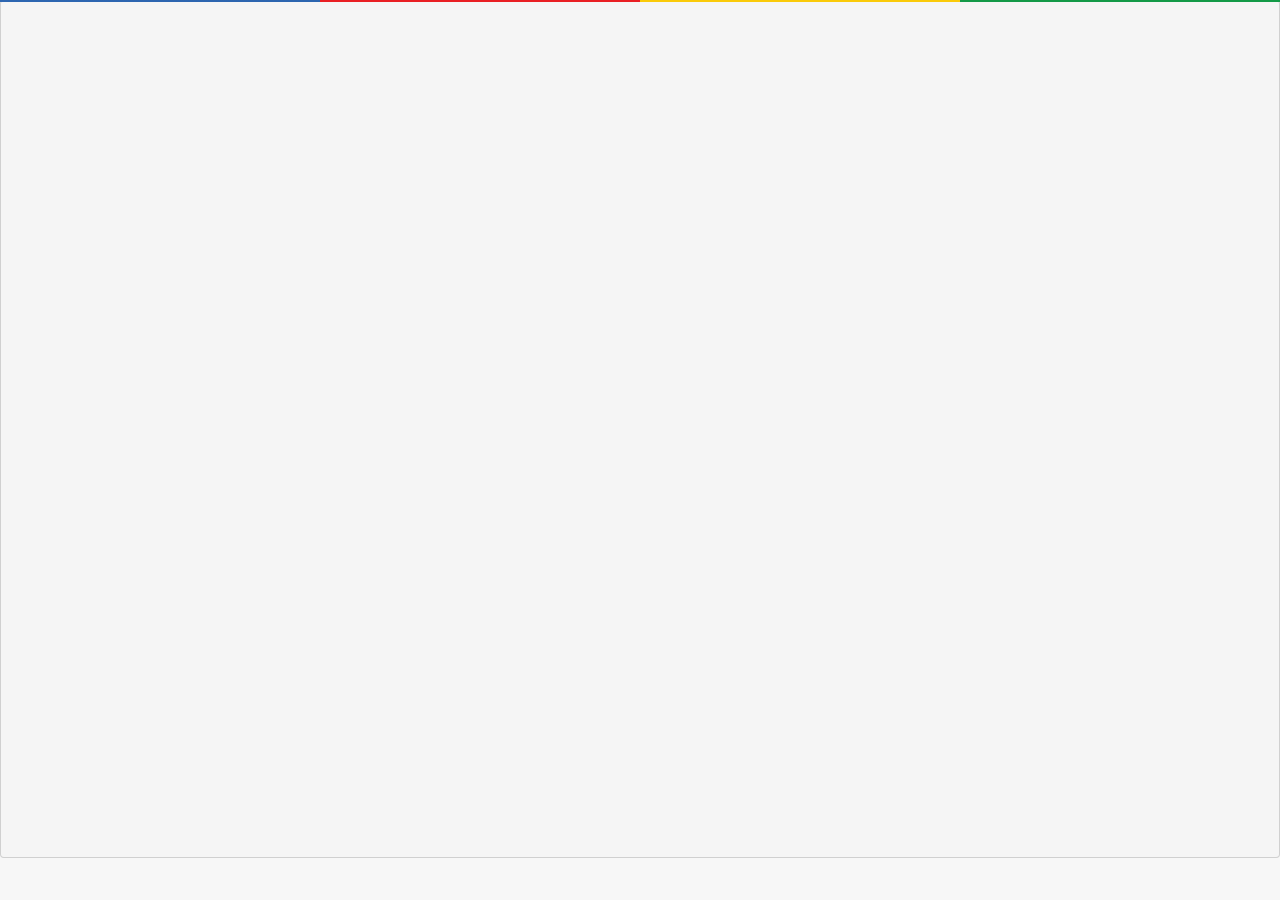
<file: debug.html>
<html>
<head>
    <title>Debug Window</title>
    <link rel="stylesheet" href="css/style.css" />
</head>
<body id="debugWindow">

<pre id="output"></pre>
<div id="send"></div>

<!-- Local jQuery -->
<script src="js/libs/jquery-1.8.0.js" type="text/javascript"></script>

<!-- Plugins -->
<script src="js/libs/bootstrap.js" type="text/javascript"></script>

<!-- Application JS file -->
<script src="js/debug.js" type="text/javascript"></script>

</body>
</html>
</file>
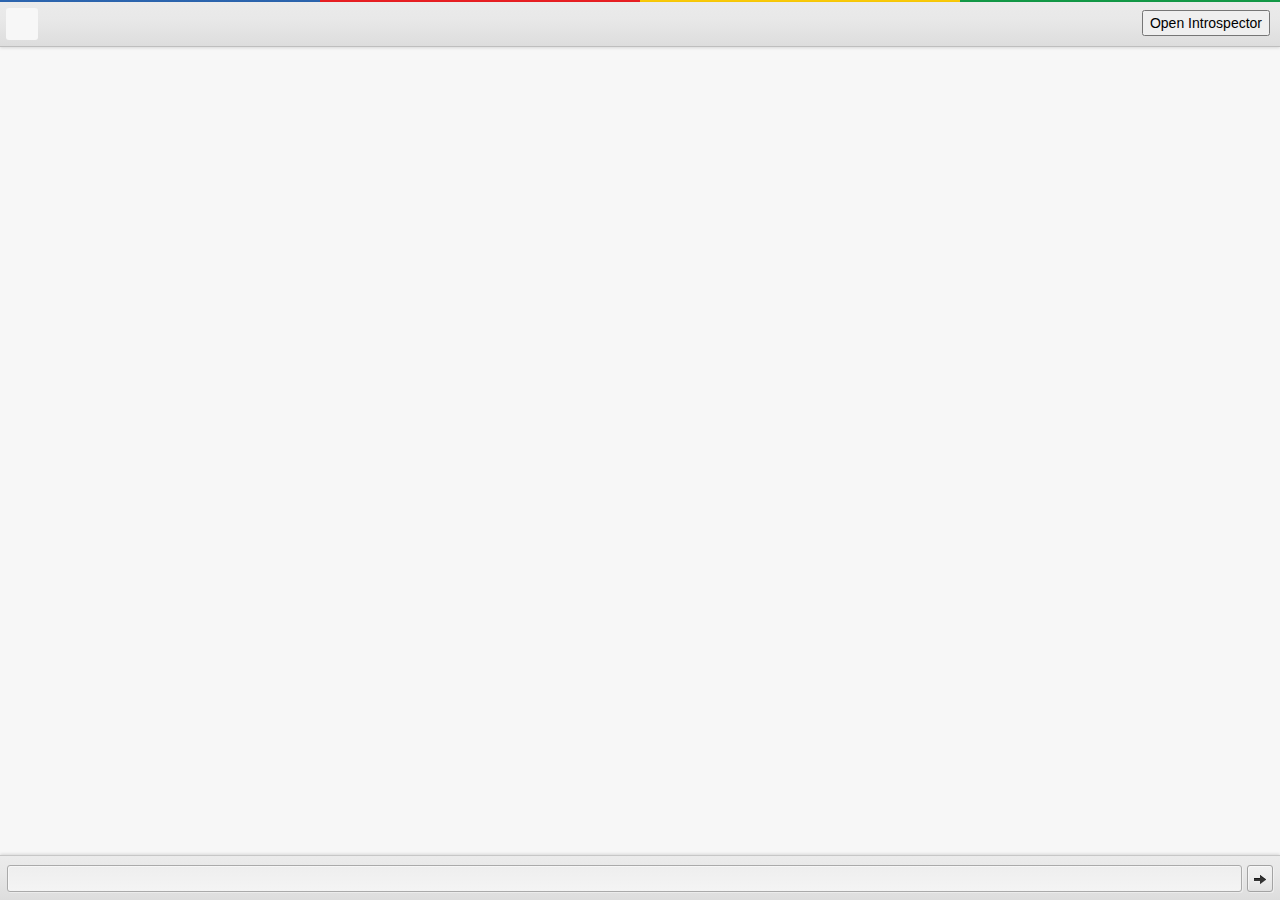
<file: message.html>
<html>
<head>
    <title></title>
    <link rel="stylesheet" href="css/style.css" />
</head>
<body id="messageWindow">
<header id="accountbar">
    <div id="user-pic"></div>
    <div id="contact-show"></div>

    <div id="account">
        <div id="user-name"></div>
        <div id="user-status"></div>
    </div>
</header>
<div id="content">
    <div class="vertcenter-inner">
        <ul id="messages">

        </ul>
        <div class="system hide" id="composing"></div>
    </div>
</div>

<footer id="toolbar-wrapper">
    <div class="toolbar">
        <div id="compose-wrapper">
            <div id="compose" contentEditable="true"></div>
        </div>
        <button id="send" class="btn btn-custom btn-toolbar"><i class="icon-arrow-right"></i></button>
    </div>
</footer>

<!-- AIR Aliases for easy development -->
<script src="js/libs/AIRAliases.js" type="text/javascript"></script>
<script src="js/libs/AIRIntrospector.js" type="text/javascript"></script>

<script type="text/javascript" src="js/message.js"></script>
</body>
</html>
</file>
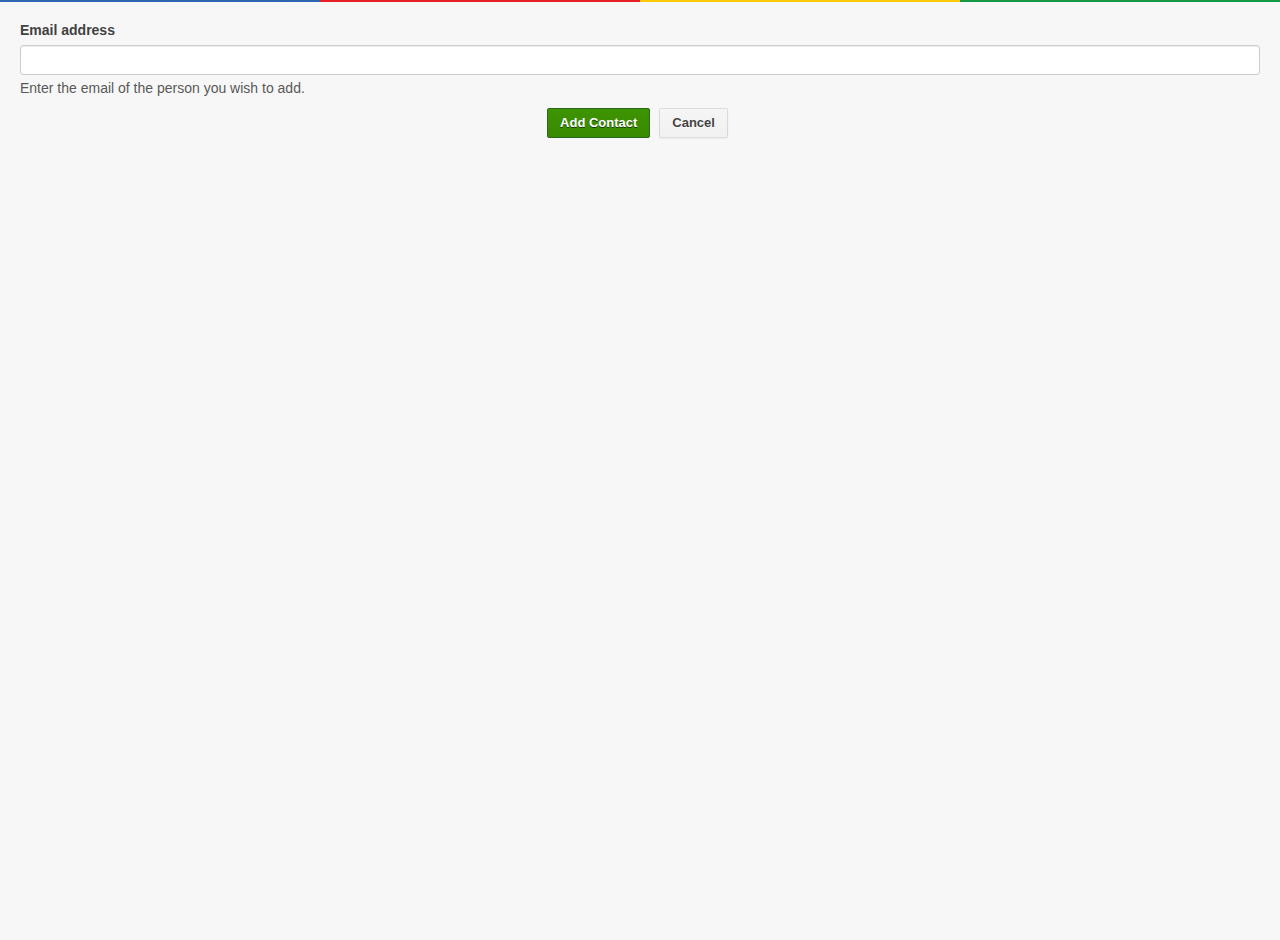
<file: modals/addContact.html>
<html>
<head>
    <title>Add Contact</title>
    <link rel="stylesheet" href="../css/style.css" />
</head>
<body id="modalWindow" class="form">
    <form id="addContact">
        <div id="emailGroup" class="control-group">
            <label class="control-label" for="email">Email address</label>
            <div class="controls">
                <input type="text" id="email" class="fluid"">
                <span class="help-block" id="emailHelp">Enter the email of the person you wish to add.</span>
            </div>
        </div>
        <div class="btn-center">
            <button type="submit" class="btn btn-google btn-success">Add Contact</button>
            <button class="btn btn-google" id="cancel">Cancel</button>
        </div>
    </form>

    <script type="text/javascript" src="js/addContact.js"></script>
</body>
</html>
</file>
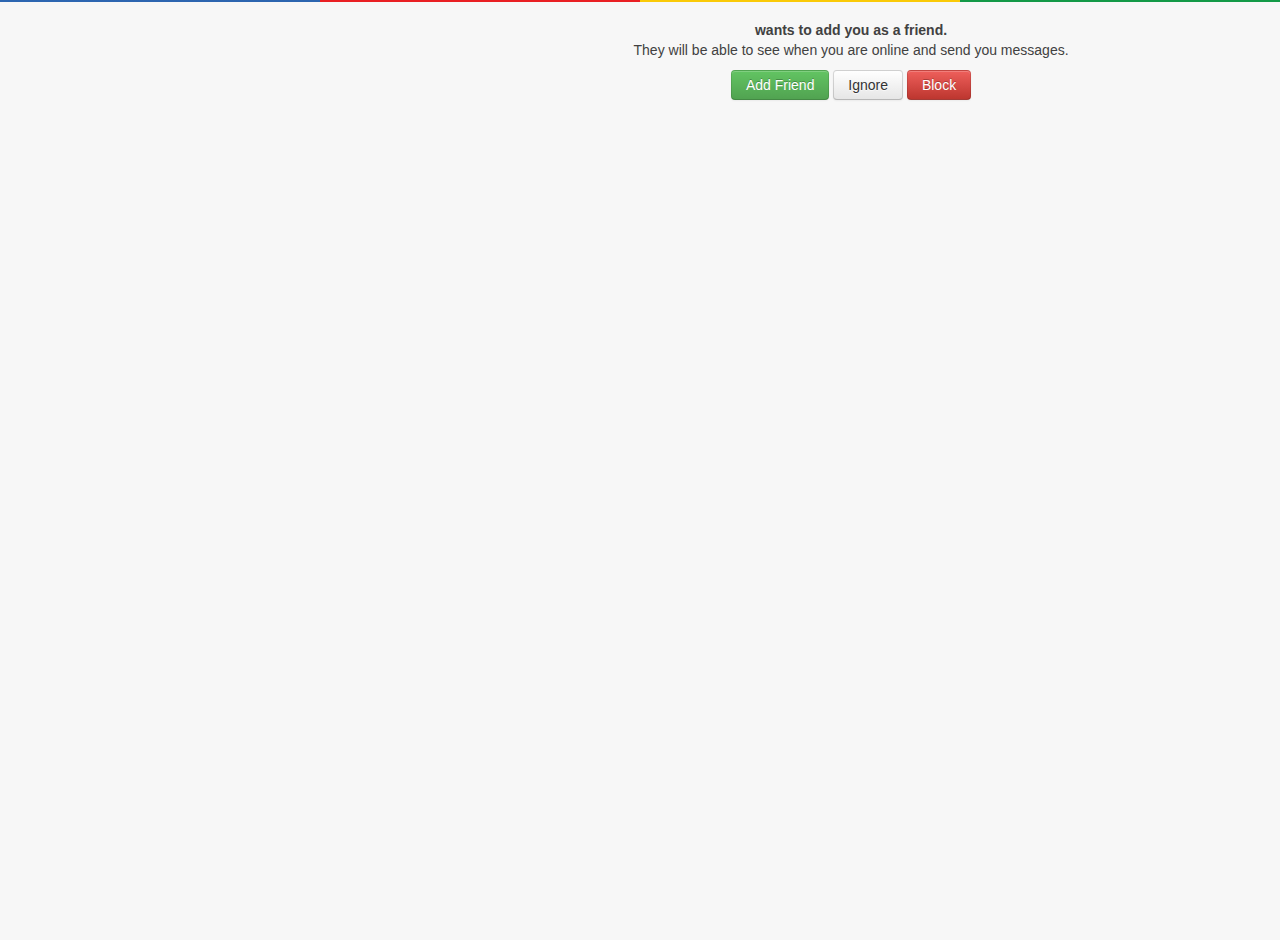
<file: modals/askToAddContact.html>
<html>
<head>
    <title>Friend Request</title>
    <link rel="stylesheet" href="../css/style.css" />
</head>
<body id="modalWindow" class="simple">
    <div class="row-fluid">
        <div class="span4" id="contactPhoto">
        </div>
        <div class="span8">
            <p>
                <strong>
                    <span id="contactName"></span> wants to add you as a friend.
                </strong><br>
                They will be able to see when you are online and send you messages.
            </p>

            <button class="btn btn-success" id="addFriend">Add Friend</button>
            <button class="btn" id="ignore">Ignore</button>
            <button class="btn btn-danger" id="block">Block</button>
        </div>
    </div>
</body>
</html>
</file>
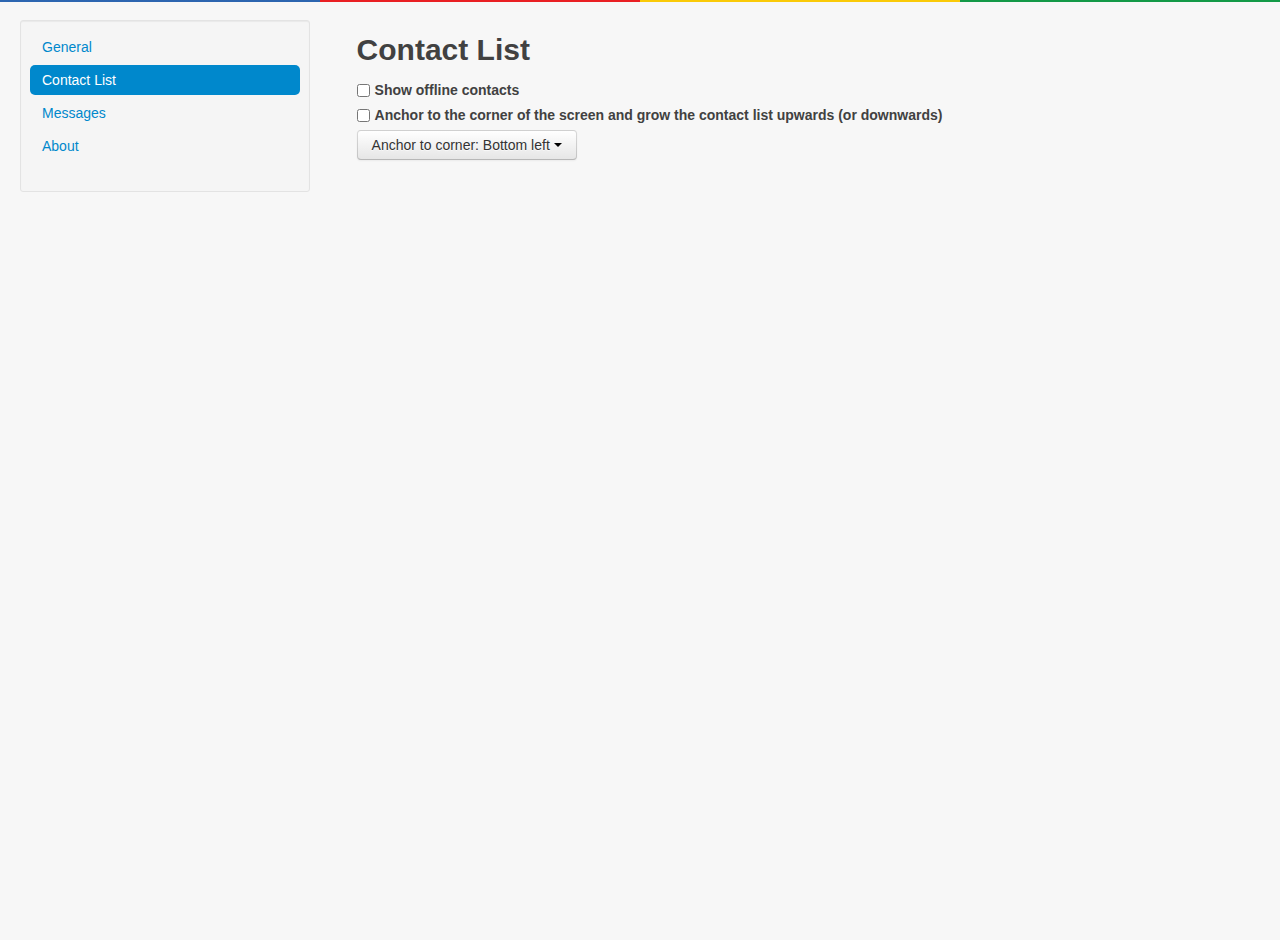
<file: modals/settings.html>
<html>
<head>
    <title>Settings</title>
    <link rel="stylesheet" href="../css/style.css" />
</head>
<body id="modalWindow" class="layout">

<div class="row-fluid">
    <div class="span3">
        <div class="well well-small">
            <ul class="nav nav-pills nav-stacked">
                <li><a href="#general" data-toggle="pill">General</a></li>
                <li class="active"><a href="#contact-list" data-toggle="pill">Contact List</a></li>
                <li><a href="#messages" data-toggle="pill">Messages</a></li>
                <li><a href="#about" data-toggle="pill">About</a></li>
            </ul>
        </div>
    </div>
    <div class="span9">
        <div class="tab-content">
            <div class="tab-pane" id="general">
                <h2>General</h2>
            </div>
            <div class="tab-pane active" id="contact-list">
                <h2>Contact List</h2>
                <form>
                    <label class="checkbox">
                        <input type="checkbox" id="showOfflineContacts"> Show offline contacts
                    </label>
                    <label class="checkbox">
                        <input type="checkbox" id="anchorToScreen"> Anchor to the corner of the screen and grow the contact list upwards (or downwards)
                    </label>
                    <div class="control-group">
                        <div class="btn-group" id="anchorCorner">
                            <a class="btn dropdown-toggle" data-toggle="dropdown" href="#">
                                Anchor to corner: <span class="value">Bottom left</span>
                                <span class="caret"></span>
                            </a>
                            <ul class="dropdown-menu">
                                <li><a href="#" data-corner="bottomLeft">Bottom left</a></li>
                                <li><a href="#" data-corner="bottomRight">Bottom right</a></li>
                                <li><a href="#" data-corner="topLeft">Top left</a></li>
                                <li><a href="#" data-corner="topRight">Top right</a></li>
                            </ul>
                        </div>
                    </div>
                </form>
                <br>
                <br>
                <br>
                <br>
                <br>
                <br>
            </div>
            <div class="tab-pane" id="messages">
                <h2>Messages</h2>
            </div>
            <div class="tab-pane" id="about">
                <h2>About</h2>
            </div>
        </div>
    </div>
</div>

<script src="../js/libs/jquery-1.8.0.js" type="text/javascript"></script>
<script src="../js/libs/bootstrap.js" type="text/javascript"></script>
<script type="text/javascript" src="js/settings.js"></script>
</body>
</html>
</file>
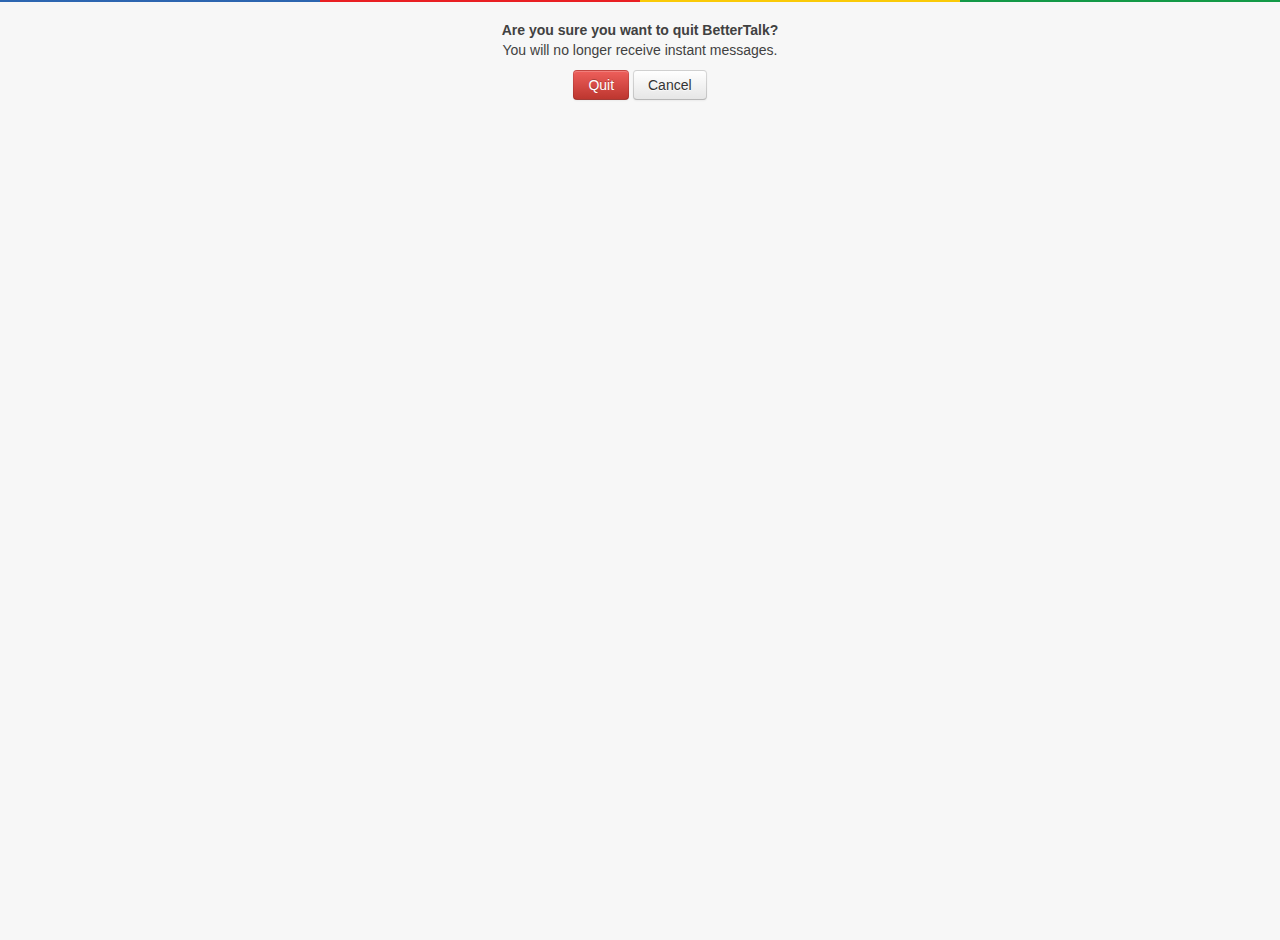
<file: modals/warnOnExit.html>
<html>
<head>
    <title></title>
    <link rel="stylesheet" href="../css/style.css" />
</head>
<body id="modalWindow" class="simple">
    <p>
        <strong>Are you sure you want to quit BetterTalk?</strong><br>
        You will no longer receive instant messages.
    </p>

    <button class="btn btn-danger" id="quit">Quit</button>
    <button class="btn" id="cancel">Cancel</button>

    <script type="text/javascript" src="js/warnOnExit.js"></script>
</body>
</html>
</file>
<file: css/style.css>
@import url(bootstrap.min.css);


:focus{outline:none}

/*
    Bootstrap Overrides
*/
/* Font override */
body,button,input,select,textarea{
    font-family: "Helvetica Neue", "Segoe UI", sans-serif;
}
body{
    background:#f7f7f7;
    color:#414141;
    height: 100%;
    overflow:hidden;
}
input.fluid{
    width:100%;
}

#accountbar h2{
    font-size:16px;
    color:#234a79;
    margin:0 0 3px 9px;
    line-height:1.2em;
}

.controls input{margin-bottom:3px}
.btn-google{
    border-radius: 2px;
    cursor: default;
    font-size: 13px;
    font-weight: bold;
    text-align: center;
    white-space: nowrap;
    margin-right: 5px;
    line-height: 28px;
    min-width: 54px;
    outline: 0;
    padding: 0 12px;

    background-image: -webkit-linear-gradient(top,whiteSmoke,#F1F1F1);
    color: #444;
    border: 1px solid rgba(0, 0, 0, 0.1);
}
.btn-google:hover{
    background-color: #F8F8F8;
    background-image: -webkit-linear-gradient(top,#F8F8F8,#F1F1F1);
    background-image: -moz-linear-gradient(top,#F8F8F8,#F1F1F1);
    background-image: -ms-linear-gradient(top,#F8F8F8,#F1F1F1);
    background-image: -o-linear-gradient(top,#F8F8F8,#F1F1F1);
    background-image: linear-gradient(top,#F8F8F8,#F1F1F1);
    border: 1px solid #C6C6C6;
    color: #333;
}
.btn-google.btn-primary{
    background-color: #4D90FE;
    background-image: -webkit-linear-gradient(top,#4D90FE,#4787ED);
    background-image: -moz-linear-gradient(top,#4D90FE,#4787ED);
    background-image: -ms-linear-gradient(top,#4D90FE,#4787ED);
    background-image: -o-linear-gradient(top,#4D90FE,#4787ED);
    background-image: linear-gradient(top,#4D90FE,#4787ED);
    border: 1px solid #3079ED;
    color: white;
    -webkit-box-shadow:none;
}
.btn-google.btn-primary:hover{
    background-color: #357AE8;
    background-image: -webkit-linear-gradient(top,#4D90FE,#357AE8);
    background-image: -moz-linear-gradient(top,#4D90FE,#357AE8);
    background-image: -ms-linear-gradient(top,#4D90FE,#357AE8);
    background-image: -o-linear-gradient(top,#4D90FE,#357AE8);
    background-image: linear-gradient(top,#4D90FE,#357AE8);
    border: 1px solid #2F5BB7;
}
.btn-google.btn-success{
    background-color: #3D9400;
    background-image: -webkit-linear-gradient(top,#3D9400,#398A00);
    background-image: -moz-linear-gradient(top,#3D9400,#398A00);
    background-image: -ms-linear-gradient(top,#3D9400,#398A00);
    background-image: -o-linear-gradient(top,#3D9400,#398A00);
    background-image: linear-gradient(top,#3D9400,#398A00);
    border: 1px solid #29691D;
    color: white;
    text-shadow: 0 1px rgba(0, 0, 0, 0.6);
    -webkit-box-shadow:none;
}
.btn-google.btn-success:hover{
    background-color: #368200;
    background-image: -webkit-linear-gradient(top,#3D9400,#368200);
    background-image: -moz-linear-gradient(top,#3D9400,#368200);
    background-image: -ms-linear-gradient(top,#3D9400,#368200);
    background-image: -o-linear-gradient(top,#3D9400,#368200);
    background-image: linear-gradient(top,#3D9400,#368200);
    border: 1px solid #2D6200;
    text-shadow: 0 1px rgba(0, 0, 0, 0.8);
}
.btn-center{
    text-align:center;
}


/* Let's get this party started */
::-webkit-scrollbar {
    width: 4px;
}

/* Track */
::-webkit-scrollbar-track {
    background:#e9e9e9;
    -webkit-border-radius: 3px;
}

/* Handle */
::-webkit-scrollbar-thumb {
    background:#b5b5b5;
    -webkit-border-radius: 3px;
}

.btn.btn-custom{
    background: -webkit-gradient(linear, left top, left bottom, color-stop(0%,#f1f1f1), color-stop(48%,#ececec), color-stop(100%,#e1e1e1));
    text-shadow:1px 1px 0 rgba(255,255,255,0.4);
    border:1px solid #a3a3a3;
    border-radius:3px;
    -webkit-box-shadow: inset 1px 1px 0px 0px rgba(255, 255, 255, 0.48), 1px 1px 0px 0px rgba(255, 255, 255, 0.4);
    padding:3px 8px;
}
.btn.btn-custom:hover{
    -webkit-transition:none;
    background: -webkit-gradient(linear, left top, left bottom, color-stop(0%,#f4f4f4), color-stop(48%,#f1f1f1), color-stop(100%,#e8e8e8));
}
.btn.btn-custom:active,.btn.btn-custom .active{
    -webkit-box-shadow: inset 1px 1px 3px 0px rgba(0, 0, 0, 0.2), 1px 1px 0px 0px rgba(255, 255, 255, 0.4);
    background: -webkit-gradient(linear, left top, left bottom, color-stop(0%,#cfcfcf), color-stop(16%,#d1d1d1), color-stop(56%,#dcdcdc), color-stop(100%,#e1e1e1));
}
.btn.btn-toolbar{
    padding:5px;
    margin:0;
    margin-right: 3px;
}
.btn:focus{
    overflow:hidden;
}

/* Bootstrap input height bugfix? */
select, textarea, input[type="text"], input[type="password"], input[type="datetime"], input[type="datetime-local"], input[type="date"], input[type="month"], input[type="time"], input[type="week"], input[type="number"], input[type="email"], input[type="url"], input[type="search"], input[type="tel"], input[type="color"], .uneditable-input{height:auto}


/*
    Application Styles
*/



/* Login */
#login{
    padding: 0 9px;
    display: block;
    margin: 0 auto;
    width: 210px;
    opacity:1;
    -webkit-transition:opacity 0.35s ease-out;
}
#login.hide{
    opacity:0;
    height:0;
    overflow:hidden;
}

/* Account Bar */
#accountbar{
    position: absolute;
    width:100%;
    top:2px;
    height: 44px;
    background: -webkit-gradient(linear, left top, left bottom, color-stop(0%,#ebebeb), color-stop(40%,#e8e8e8), color-stop(100%,#dddddd));
    border-bottom:1px solid #bebebe;
    vertical-align:middle;
    -webkit-box-shadow: 0px 1px 3px 0px rgba(0, 0, 0, 0.13);
    z-index: 10;
}
body:after{
    position:absolute;
    top:0px;
    left:0;
    width:100%;
    height:2px;
    background:-webkit-gradient(linear, left top, right top, color-stop(0%,#2d66b1), color-stop(25%,#2c65af), color-stop(25%,#e91f23), color-stop(50%,#e91f23), color-stop(50%,#faca08), color-stop(75%,#faca08), color-stop(75%,#139947), color-stop(100%,#139a47));
    content: '';
}
#user-name{
    margin-top:4px;
    line-height:1.6em;
    overflow:hidden;
    text-overflow: ellipsis;
    white-space:nowrap;
}
#user-status{
    font-weight: normal;
    color: #858585;
    text-shadow: 1px 1px 0 rgba(255, 255, 255, 0.3);
    margin-top:-3px;
    overflow:hidden;
    text-overflow: ellipsis;
    white-space:nowrap;
    font-size:12px;
    cursor:pointer;
    line-height:1.3em;
}
#user-pic{
    position: absolute;
    left: 6px;
    top: 6px;
    border-radius:3px;
    cursor:pointer;
    width:32px;
    background:#f7f7f7;
    height:32px;
}
#user-pic img{
    border-radius:3px;
}
#account{
    display:block;
    margin: 0 66px 0 46px;
    font-size:14px;
    font-weight:bold;
    color:#404040;
    overflow:hidden;
    min-height:30px;
    text-shadow: 1px 1px 0 rgba(255, 255, 255, 0.4);
}
#show{
    position:absolute;
    right:8px;
    top:13px;
    z-index: 10;
}
#show .btn{
    border: 0;
    -webkit-box-shadow: inset 0 1px 3px rgba(0, 0, 0, 0), 0 1px 1px rgba(255, 255, 255, 0);
    background: -webkit-gradient(linear, left top, left bottom, color-stop(0%,#d1d1d1), color-stop(100%,#f2f2f2));
    padding: 5px 5px 3px 5px;
    border-radius: 12px;
    -webkit-transition: all 0.15s ease-in-out;
}
#show .btn:hover{
    -webkit-box-shadow:inset 0 1px 3px rgba(0, 0, 0, 0.2), 0 1px 1px rgba(255, 255, 255, 0.7);
}
#show .caret{
    display:none;
}

/*
 Toolbar
 */
#toolbar-wrapper{
    position:absolute;
    bottom:0;
    left:0;
    width:100%;
    -webkit-box-shadow: 0px -1px 3px 0px rgba(0, 0, 0, 0.13);
}
.toolbar{
    height:35px;
    padding:9px 7px 0 7px;
    border-top:1px solid #c7c7c7;
    background: -webkit-gradient(linear, left top, left bottom, color-stop(0%,#ebebeb), color-stop(37%,#e8e8e8), color-stop(100%,#dddddd));
}

/*
 Content Region
 */
#content{
    overflow-y:auto;
    overflow-x:hidden;
    height:100%;
    -webkit-box-sizing: border-box;
    box-sizing:border-box;
    border-top:47px solid #f7f7f7;
    border-bottom:45px solid #f7f7f7;
}


/*
 Show indicators
 */
span.show{
    display: inline-block;
    width: 8px;
    height: 8px;
    border-radius: 4px;
    vertical-align: middle;
    position:relative;
    top:-2px;
}
.dropdown-toggle span.show{
    margin-top:2px;
}
.dropdown-menu span.show{
    margin-right:5px;
}
span.show-online{
    background: #41AD6B;
    background:-webkit-gradient(linear, left top, left bottom, color-stop(0%,#2eb069), color-stop(100%,#188b3f));
}
span.show-dnd{
    background:#c34143;
    background:-webkit-gradient(linear, left top, left bottom, color-stop(0%,#d84d52), color-stop(100%,#c34143));
}
span.show-away{
    background:#d3b539;
    background:-webkit-gradient(linear, left top, left bottom, color-stop(0%,#edb236), color-stop(100%,#dd902a));
}
span.show-unavailable{
    background:#b8b8b8;
    background:-webkit-gradient(linear, left top, left bottom, color-stop(0%,#c7c7c7), color-stop(100%,#acacac));
}



/*
 Roster
*/
#roster{
    list-style:none;
    margin:0;
}
#roster .contact{
    border-bottom:1px solid #dedede;
    position: relative;
    cursor:pointer;
}
#roster .contact:hover{
    background: #F0F0F0;
}
#roster .contact .pic{
    width:32px;
    height:32px;
    position:absolute;
    top:6px;
    left:6px;
    background:#eaeaea;
    border-radius:3px;
    line-height:32px;
}
#roster .contact .pic img{
    border-radius:3px;
    vertical-align:middle;

}
#roster .contact .name{
    display:block;
    line-height:44px;
    overflow:hidden;
    text-overflow: ellipsis;
    white-space:nowrap;
    top:0;
    left:0;
    margin:0 40px 0 46px;
}
#roster .rename-contact{
    line-height:1.4em;
    display:inline-block;
}
#roster .contact.unavailable .name{
    color:#989898;
}
#roster .contact small.status{
    color:#989898;
    font-size:12px;
    line-height:normal;
}
#roster .contact .show{
    position: absolute;
    top: 50%;
    right: 9px;
    margin-top: -4px;
}




/*
 Loading/status indicator
 */
#loader{
    margin: 30px 0 0 0;
    text-align: center;
}
.ball {
    background-color: rgba(0,0,0,0);
    border:5px solid red;
    opacity:.8;
    border-right-color:#2c65af;
    border-bottom-color:#e91f23;
    border-top:5px solid rgba(0,0,0,0);
    border-left:5px solid rgba(0,0,0,0);
    border-radius:50px;
    width:50px;
    height:50px;
    margin:0 auto;
    -webkit-animation:spin 1.0s infinite linear;
}
.ball1 {
    background-color: rgba(0,0,0,0);
    border:5px solid red;
    opacity:.8;
    border-right-color:#139947;
    border-bottom-color:#faca08;
    border-top:5px solid rgba(0,0,0,0);
    border-left:5px solid rgba(0,0,0,0);
    border-radius:50px;
    width:30px;
    height:30px;
    margin:0 auto;
    position:relative;
    top:-50px;
    -webkit-animation:spinoff 1.0s infinite linear;
}
@-webkit-keyframes spin {
	0% { -webkit-transform:rotate(0deg); }
	100% { -webkit-transform:rotate(360deg); }
}
@-webkit-keyframes spinoff {
	0% { -webkit-transform:rotate(0deg); }
	100% { -webkit-transform:rotate(-360deg); }
}

/*
 Messages
*/
#messageWindow .toolbar{
    position:relative;
}
#messageWindow #user-name{
    font-size: 18px;
    font-weight: 600;
    display: inline-block;
    margin-top: 7px;
}
#messageWindow #user-status{
    display: inline-block;
    margin-left: 6px;
    font-size: 14px;
}

#messages{
    margin:0;
    list-style:none;
}
#messages .message{
    border-bottom:1px solid #dedede;
    position:relative;
    padding:15px 7px;
}
#messages .message:last-child{
    border-bottom:0;
}
#messages .theirs{}
#messages .ours{}
#messages .pic{
    float:left;
    width:64px;
    height:64px;
    border-radius:3px;
    background:#eaeaea;
    margin-right:9px;
}
#messages .pic img{
    border-radius:3px;
    width:100%;
}
#messages .name{
    font-weight:bold;
    font-size:14px;
    color:#404040;
}
#messages .timestamp{
    float:right;
    font-size:11px;
    color: #989898;
}
#messages .content{
    margin-left:73px;
    color:#6a6a6a;
    margin-bottom:0;
    word-wrap: break-word;
}
#messageWindow .system{
    margin:-12px 7px 7px 80px;
    font-style:italic;
    color:#777;
}
#messages .system{
    margin: 7px 7px 7px 80px;
}
#messages a.external{
    text-decoration:underline;
}
#send{
    position:absolute;
    top:9px;
    right:7px;
    margin:0;
}
#compose{
    border:1px solid #aaaaaa;
    background: -webkit-gradient(linear, left top, left bottom, color-stop(0%,#eeeeee), color-stop(100%,#f4f4f4));
    -webkit-box-shadow: inset 1px 1px 0px 0px rgba(255, 255, 255, 0.48), 1px 1px 0px 0px rgba(255, 255, 255, 0.4);
    height: 17px;
    overflow: hidden;
    resize: none;
    width: 100%;
    display: block;
    margin: 0;
    line-height: 1.2em;
    outline:none;
    padding:4px 7px;
    border-radius:3px;
}
#compose-wrapper{
    margin-right:47px;
}
#contact-show{
    position: absolute;
    left: 48px;
    top: 20px;
}
#messageWindow #account{
    margin-left:65px;
}


/*
 Modal Windows
 */
#modalWindow.simple{
    padding:20px;
    text-align:center;
}
#modalWindow.form{
    padding:20px;
}
#modalWindow.layout{
    padding:20px;
}
#modalWindow.layout .tab-content{
    padding:0 0 0 20px;
}
#modalWindow form label{
    font-weight:bold;
}
#modalWindow #contactPhoto img{
    border-radius:3px;
}

/*
 Debug
 */
#debugWindow #output{
    overflow-y:scroll;
    height:93%;
}
#debugWindow span{display:block}
#debugWindow #output .theirs{
    color:red;
}
#debugWindow #output .ours{
    color:blue;
}
#debugWindow #send{
    height:5%;
}



/*
 Utility
 */

/* Vertical Centering */
.vertcenter{
    display: table;
    height: 100%;
    width:100%;
}
.vertcenter .vertcenter-inner{
    display: table-cell;
    height: 100%;
    vertical-align: middle;
}
</file>
